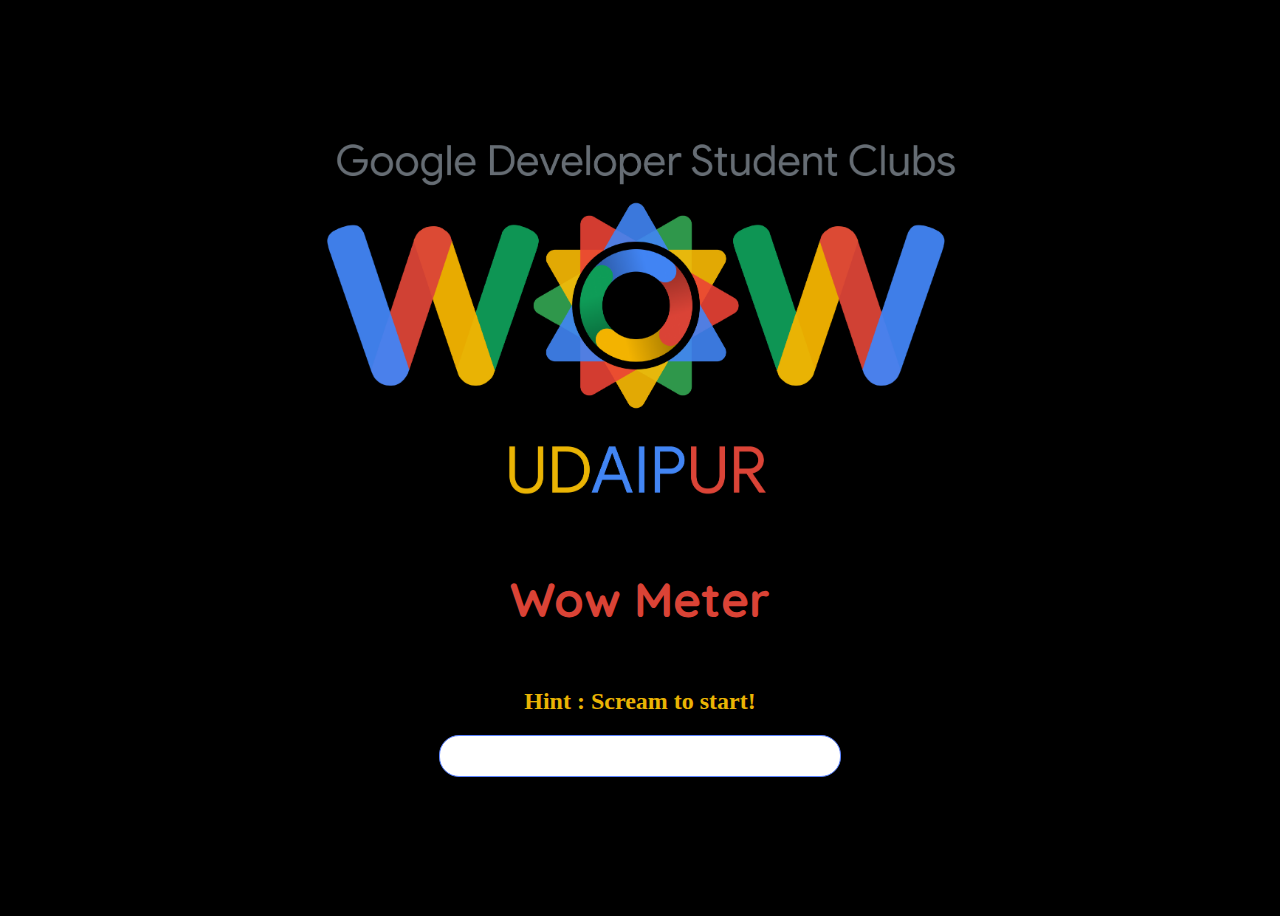
<file: index.html>
<!DOCTYPE html>
<html>
  <head>
    <meta charset="UTF-8" />
    <title>Progress Bar</title>
    <link rel="stylesheet" href="./style.css" />
    <style>
      .hidden {
        visibility: hidden;
      }
    </style>
  </head>
  <body>
    <div class="confetti hidden">
      <div class="confetti-piece"></div>
      <div class="confetti-piece"></div>
      <div class="confetti-piece"></div>
      <div class="confetti-piece"></div>
      <div class="confetti-piece"></div>
      <div class="confetti-piece"></div>
      <div class="confetti-piece"></div>
      <div class="confetti-piece"></div>
      <div class="confetti-piece"></div>
      <div class="confetti-piece"></div>
      <div class="confetti-piece"></div>
      <div class="confetti-piece"></div>
      <div class="confetti-piece"></div>
      <div class="confetti-piece"></div>
      <div class="confetti-piece"></div>
      <div class="confetti-piece"></div>
      <div class="confetti-piece"></div>
      <div class="confetti-piece"></div>
      <div class="confetti-piece"></div>
      <div class="confetti-piece"></div>
      <div class="confetti-piece"></div>
      <div class="confetti-piece"></div>
      <div class="confetti-piece"></div>
      <div class="confetti-piece"></div>
      <div class="confetti-piece"></div>
      <div class="confetti-piece"></div>
      <div class="confetti-piece"></div>
      <div class="confetti-piece"></div>
      <div class="confetti-piece"></div>
      <div class="confetti-piece"></div>
      <div class="confetti-piece"></div>
      <div class="confetti-piece"></div>
      <div class="confetti-piece"></div>
      <div class="confetti-piece"></div>
      <div class="confetti-piece"></div>
      <div class="confetti-piece"></div>
      <div class="confetti-piece"></div>
      <div class="confetti-piece"></div>
      <div class="confetti-piece"></div>
      <div class="confetti-piece"></div>
      <div class="confetti-piece"></div>
      <div class="confetti-piece"></div>
      <div class="confetti-piece"></div>
    </div>
    <div class="container">
      <img
        class="logo"
        src="./images/wow logo@4x.png"
        alt="Google logo"
        width="50%"
      />
      <h2 class="title" id="meter-title">Wow Meter</h2>
      <h2 class="hint">Hint : Scream to start!</h2>
      <div class="progress-bar">
        <div class="progress">
          
        </div>
      </div>
    </div>
    <script>
      let timer = null;

      const progressBar = document.querySelector(".progress");
      const progressBarWidth = parseInt(
        window
          .getComputedStyle(progressBar.parentElement)
          .getPropertyValue("width")
      );

      
      document.addEventListener("keydown", function (event) {
        if (event.code === "Space") {
          if (!timer) {
            timer = setInterval(function () {
              const width = parseInt(progressBar.style.width) || 0;
              if (width >= progressBarWidth) {
                // clearInterval(timer);
                
                timer = null;
              
                document.querySelector(".hidden").classList.remove("hidden");
                document.getElementById("meter-title").innerHTML = "WOW!";
                document.getElementById("meter-title").style.color="#5b83ff";
                document.getElementById("meter-title").style.fontFamily="Quicksand, sans-serif";
                document.querySelector(".hint").classList.add("hidden");
              } else {
                progressBar.style.width = `${width + 2}px`;
              }
            }, 10);
          }
        }
      });

      document.addEventListener("keyup", function (event) {
        if (event.code === "Space" && timer != null) {
          clearInterval(timer);
          timer = null;
          progressBar.style.width = "0px";
        }
      });
    </script>
    <script>
      function openFullscreen() {
        if (document.body.requestFullscreen) {
          document.body.requestFullscreen();
        } else if (document.body.webkitRequestFullscreen) {
          /* Safari */
          document.body.webkitRequestFullscreen();
        } else if (document.body.msRequestFullscreen) {
          /* IE11 */
          document.body.msRequestFullscreen();
        }
      }
      addEventListener("click", function () {
        var el = document.documentElement,
          rfs =
            el.requestFullScreen ||
            el.webkitRequestFullScreen ||
            el.mozRequestFullScreen;
        rfs.call(el);
      });

    </script>
  </body>
</html>
</file>
<file: style.css>
@import url('https://fonts.googleapis.com/css?family=Quicksand&display=swap');
body {
  background-color: black;
  overflow: hidden;
}

.container {
  display: flex;
  flex-direction: column;
  justify-content: center;
  align-items: center;
  height: 100vh;
}

.logo {
  margin-bottom: 20px;
}

.title {
  font-family: 'Quicksand', cursive ;
  font-size: 3rem;
  color: #da4336;
}

.progress-bar {
  background-color: white;
  width: 400px;
  height: 40px;
  border-radius: 20px;
  border: 1px solid #000;
  position: relative;
  border-color: #5b83ff;
}

.progress {
  height: 100%;
  background-color: #db4437;
  position: absolute;
  top: 0;
  left: 0;
  width: 0;
  border-radius: 20px;
  transition: width 0.1s ease-in-out;
  border-top-left-radius :20px ;
  border-bottom-left-radius :20px ;
  margin-left: 0px;
}
.hint{
  color : #eab404;
  font-family:  "QiuckSand", cursive;
}
.confetti {
  display: flex;
  justify-content: center;
  align-items: center;
  position: absolute;
  width: 100%;
  height: 100%;
  overflow: hidden;
  z-index: 1000;
}
.confetti-piece {
  position: absolute;
  width: 10px;
  height: 30px;
  background: #ffd300;
  top: 0;
  opacity: 0;
}
.confetti-piece:nth-child(1) {
  left: 7%;
  -webkit-transform: rotate(-40deg);
  -webkit-animation: makeItRain 1000ms infinite ease-out;
  -webkit-animation-delay: 182ms;
  -webkit-animation-duration: 1116ms;
}
.confetti-piece:nth-child(2) {
  left: 14%;
  -webkit-transform: rotate(4deg);
  -webkit-animation: makeItRain 1000ms infinite ease-out;
  -webkit-animation-delay: 161ms;
  -webkit-animation-duration: 1076ms;
}
.confetti-piece:nth-child(3) {
  left: 21%;
  -webkit-transform: rotate(-51deg);
  -webkit-animation: makeItRain 1000ms infinite ease-out;
  -webkit-animation-delay: 481ms;
  -webkit-animation-duration: 1103ms;
}
.confetti-piece:nth-child(4) {
  left: 28%;
  -webkit-transform: rotate(61deg);
  -webkit-animation: makeItRain 1000ms infinite ease-out;
  -webkit-animation-delay: 334ms;
  -webkit-animation-duration: 708ms;
}
.confetti-piece:nth-child(5) {
  left: 35%;
  -webkit-transform: rotate(-52deg);
  -webkit-animation: makeItRain 1000ms infinite ease-out;
  -webkit-animation-delay: 302ms;
  -webkit-animation-duration: 776ms;
}
.confetti-piece:nth-child(6) {
  left: 42%;
  -webkit-transform: rotate(38deg);
  -webkit-animation: makeItRain 1000ms infinite ease-out;
  -webkit-animation-delay: 180ms;
  -webkit-animation-duration: 1168ms;
}
.confetti-piece:nth-child(7) {
  left: 49%;
  -webkit-transform: rotate(11deg);
  -webkit-animation: makeItRain 1000ms infinite ease-out;
  -webkit-animation-delay: 395ms;
  -webkit-animation-duration: 1200ms;
}
.confetti-piece:nth-child(8) {
  left: 56%;
  -webkit-transform: rotate(49deg);
  -webkit-animation: makeItRain 1000ms infinite ease-out;
  -webkit-animation-delay: 14ms;
  -webkit-animation-duration: 887ms;
}
.confetti-piece:nth-child(9) {
  left: 63%;
  -webkit-transform: rotate(-72deg);
  -webkit-animation: makeItRain 1000ms infinite ease-out;
  -webkit-animation-delay: 149ms;
  -webkit-animation-duration: 805ms;
}
.confetti-piece:nth-child(10) {
  left: 70%;
  -webkit-transform: rotate(10deg);
  -webkit-animation: makeItRain 1000ms infinite ease-out;
  -webkit-animation-delay: 351ms;
  -webkit-animation-duration: 1059ms;
}
.confetti-piece:nth-child(11) {
  left: 77%;
  -webkit-transform: rotate(4deg);
  -webkit-animation: makeItRain 1000ms infinite ease-out;
  -webkit-animation-delay: 307ms;
  -webkit-animation-duration: 1132ms;
}
.confetti-piece:nth-child(12) {
  left: 84%;
  -webkit-transform: rotate(42deg);
  -webkit-animation: makeItRain 1000ms infinite ease-out;
  -webkit-animation-delay: 464ms;
  -webkit-animation-duration: 776ms;
}
.confetti-piece:nth-child(13) {
  left: 91%;
  -webkit-transform: rotate(-72deg);
  -webkit-animation: makeItRain 1000ms infinite ease-out;
  -webkit-animation-delay: 429ms;
  -webkit-animation-duration: 818ms;
}
.confetti-piece:nth-child(odd) {
  background: #7431e8;
}
.confetti-piece:nth-child(even) {
  z-index: 1;
}
.confetti-piece:nth-child(4n) {
  width: 5px;
  height: 12px;
  -webkit-animation-duration: 2000ms;
}
.confetti-piece:nth-child(3n) {
  width: 3px;
  height: 10px;
  -webkit-animation-duration: 2500ms;
  -webkit-animation-delay: 1000ms;
}
.confetti-piece:nth-child(4n-7) {
background: red;
}
@-webkit-keyframes makeItRain {
  from {opacity: 0;}
  50% {opacity: 1;}
  to {-webkit-transform: translateY(500px);}
}
</file>
